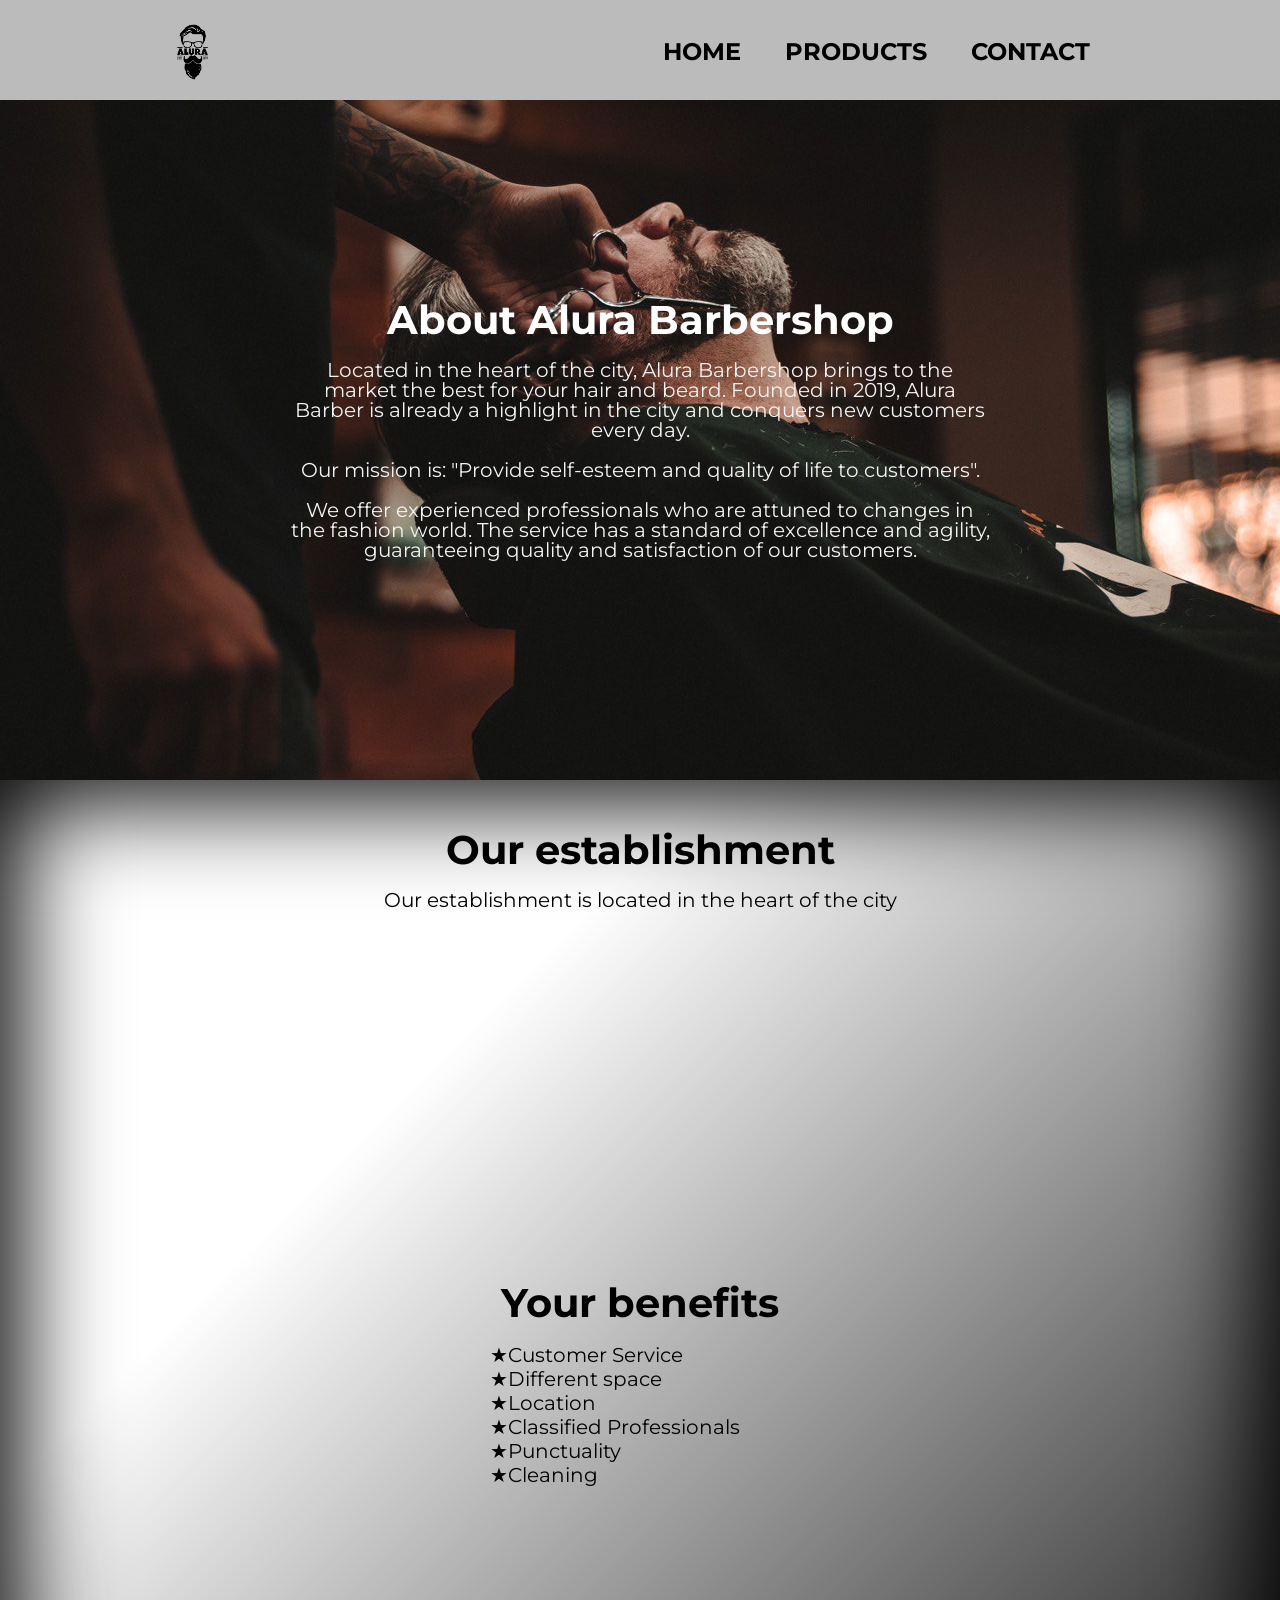
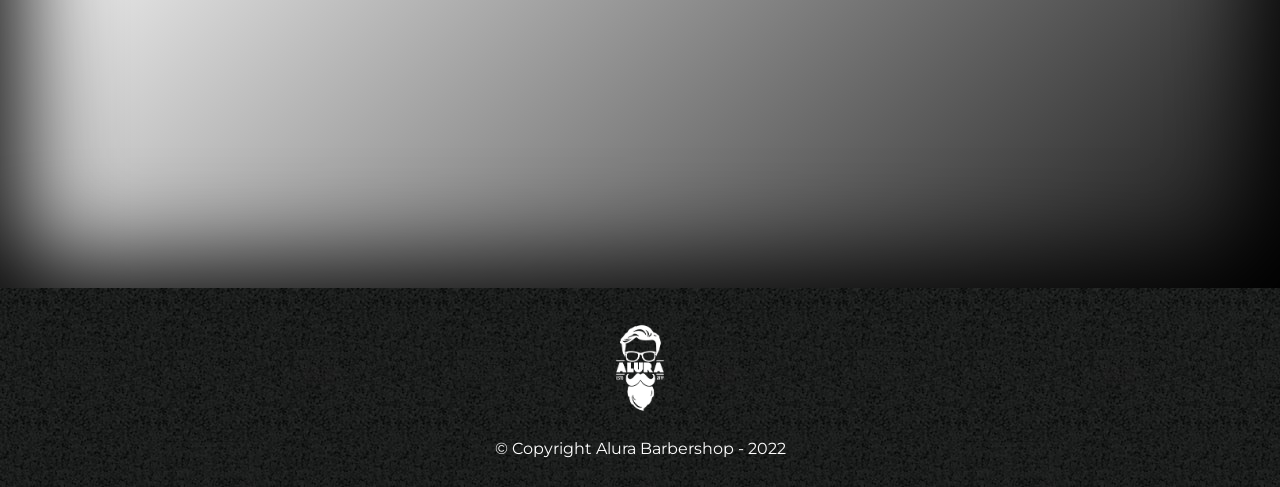
<file: html5_css3_alura/index.html>
<!DOCTYPE html>
<html lang="pt-br">

	<head>
		<meta charset="UTF-8">
		<meta name="viewport" content="width=device-width">
		<title>Alura Barbershop</title>

		<link rel="stylesheet" href="./reset.css">
		<link rel="stylesheet" href="./style.css">
		<link href="https://fonts.googleapis.com/css?family=Montserrat&display=swap" rel="stylesheet">
	</head>

	<body>
		<header>
			<div class="box-header">
				<img class="logo" src="./imagens/logo.png" alt="Logo da Barbearia Alura">
				<nav>
					<ul>
						<li><a href="./index.html">Home</a></li>
						<li><a href="./produtos.html">Products</a></li>
						<li><a href="./contato.html">Contact</a></li>
					</ul>
				</nav>
			</div>
		</header>

		<main>

			<div class="box-about">
				<section class="content-about">
					<h2 class="headers">About Alura Barbershop</h2>
		
					<p>Located in the heart of the city, <strong>Alura Barbershop</strong> brings to the market the best for your hair and beard. Founded in 2019, Alura Barber is already a highlight in the city and conquers new customers every day.</p>
		
					<p id="mission"><em>Our mission is: <strong>"Provide self-esteem and quality of life to customers"</strong>.</em></p>
		
					<p>We offer experienced professionals who are attuned to changes in the fashion world. The service has a standard of excellence and agility, guaranteeing quality and satisfaction of our customers.</p>
				</section>
			</div>

			<div class="box-benefits">

				<section class="map-benefits">
					<h2 class="headers">Our establishment</h2>
					<p>Our establishment is located in the heart of the city</p>
					<iframe src="https://www.google.com/maps/embed?pb=!1m18!1m12!1m3!1d117006.39488152662!2d-46.77240758359374!3d-23.5881948!2m3!1f0!2f0!3f0!3m2!1i1024!2i768!4f13.1!3m3!1m2!1s0x94ce5a2b2ed7f3a1%3A0xab35da2f5ca62674!2sCaelum%20-%20Escola%20de%20Tecnologia!5e0!3m2!1spt-BR!2sbr!4v1646235588462!5m2!1spt-BR!2sbr" width="80%" height="300" style="border:0;" allowfullscreen="" loading="lazy"></iframe>
				</section>
	
				<div class="box-list-benefits">
				
					<h2 class="headers">Your benefits</h2>
					
					<section class="content-benefits">	
						<ul>
							<li class="items"><p>Customer Service</p></li>
							<li class="items"><p>Different space</p></li>
							<li class="items"><p>Location</p></li>
							<li class="items"><p>Classified Professionals</p></li>
							<li class="items"><p>Punctuality</p></li>
							<li class="items"><p>Cleaning</p></li>
						</ul>
					</section>
				</div>
	
				<div class="box-video">
					<iframe class="video" src="https://www.youtube.com/embed/wcVVXUV0YUY" frameborder="0" allow="accelerometer; autoplay; encrypted-media; gyroscope; picture-in-picture" allowfullscreen></iframe>
				</div>

			</div>
		</main>

		<footer>
			<img class="logo-bottom" src="./imagens/logo-branco.png">
			<p class="copyright">&copy; Copyright Alura Barbershop - 2022</p>
		</footer>

	</body>

</html>
</file>
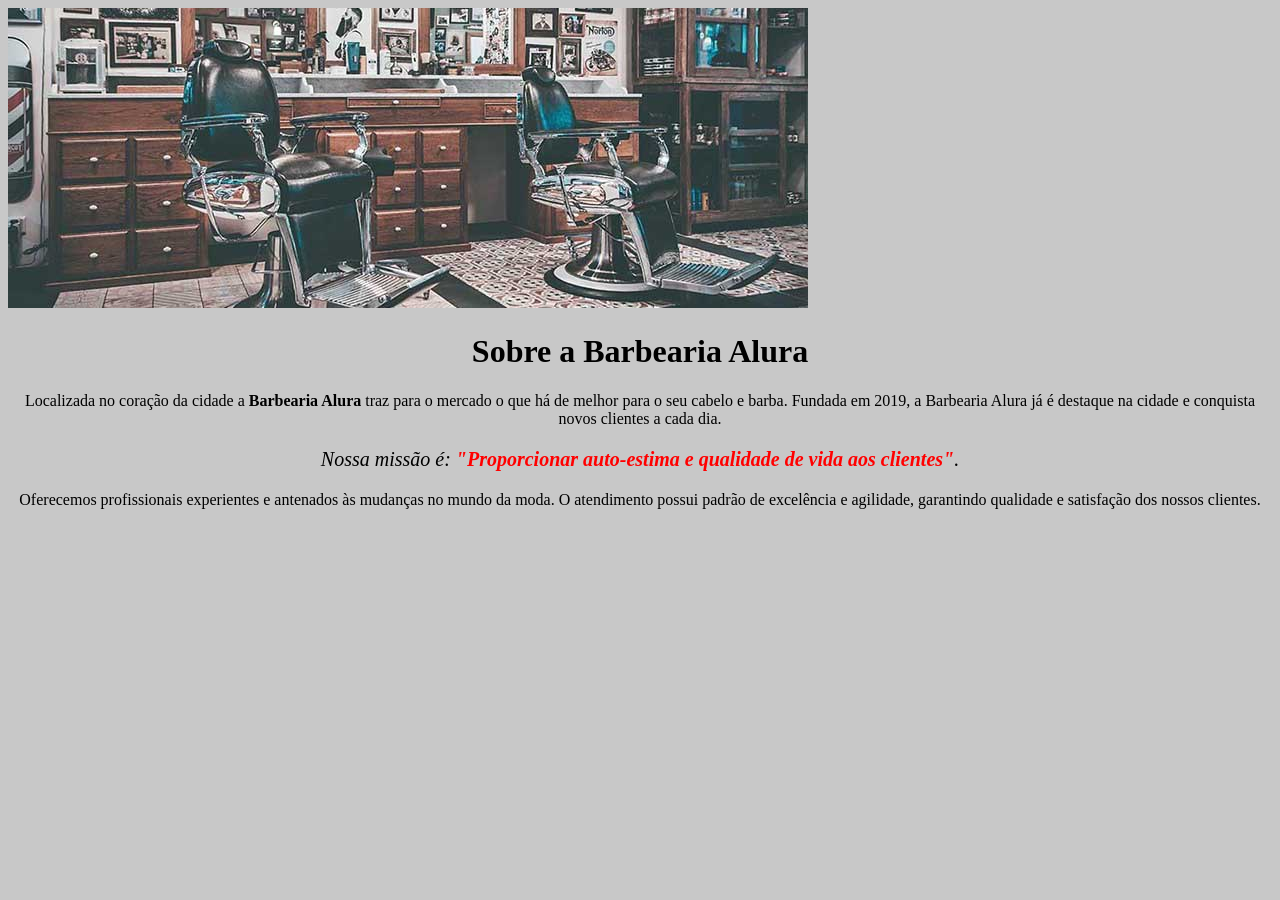
<file: html5_css3_alura/barbearia alura/index.html>
<!DOCTYPE html>
<html lang="pt-br">

	<head>
		<meta charset="UTF-8">
		<title>Barbearia Alura</title>
		<link rel="stylesheet" href="style.css">
	</head>

	<body>
		<img src="banner.jpg">

		<h1>Sobre a Barbearia Alura</h1>

		<p>Localizada no coração da cidade a <strong>Barbearia Alura</strong> traz para o mercado o que há de melhor para o seu cabelo e barba. Fundada em 2019, a Barbearia Alura já é destaque na cidade e conquista novos clientes a cada dia.</p>

		<p id="missao"><em>Nossa missão é: <strong>"Proporcionar auto-estima e qualidade de vida aos clientes"</strong>.</em></p>

		<p>Oferecemos profissionais experientes e antenados às mudanças no mundo da moda. O atendimento possui padrão de excelência e agilidade, garantindo qualidade e satisfação dos nossos clientes.</p>

	</body>

</html>
</file>
<file: html5_css3_alura/style.css>
/* -----------------------------
    Pages Body CSS
    ----------------------------*/
body {
	font-family: 'Montserrat', sans-serif;
    background: url(./imagens/bg.jpg);
}
main {
	background-color: white;
}

main p {
	font-size: 20px;
}

/* -----------------------------
    Pages Header CSS
    ----------------------------*/
header {
	background: #BBBBBB;
	padding: 20px 0;
}

.box-header {
	position: relative;
	width: 940px;
	height: 60px;
	margin: 0 auto;
}

.box-header .logo {
    width: 45px;
}

.box-header nav {
	position: absolute;
	top: 20px;
	right: 0;
}

.box-header nav li {
	display: inline;
	margin: 0 20px;
}

.box-header nav a {
	text-transform: uppercase;
	text-decoration: none;
	color: #000000;
	font-weight: bold;
	font-size: 24px;
    transition: 500ms;
}

.box-header nav a:hover {
	color: #C78C19;
	text-decoration: underline;
}

/* -----------------------------
    Pages CSS
    ----------------------------*/
.headers{
	font-weight: bold;
	font-size: 40px;
	padding: 0 0 20px;
}

.box-about {
	padding: 200px 0;
	background: url(./imagens/beneficios.jpg);
    text-align: center;
}

.content-about {
	width: 700px;
	margin: 0 auto;
}

.content-about h2 {
    color: white;
}

.content-about p {
	color: #f3f3f3;
	margin: 0 0 1em;
}

.box-benefits {
	background: linear-gradient(135deg,white 30%, rgb(17, 17, 17));
	box-shadow: inset 0 0 100px 20px black;
    text-align: center;
}

.map-benefits{
	padding: 50px 0;
}

.map-benefits p {
	padding: 0 0 1em;
}

.box-list-benefits {
	padding: 0 0 50px;
}

.content-benefits {
	margin: 0 auto;
	width: 300px;
}

.content-benefits li {
	line-height: 1.5em;
	text-align: left;
}

.items ::before {
	content: "★";
	
}

.box-video {
	padding: 0 0 3em;
	margin: 0 auto;	
}

.box-video .video {
	width: 500px;
	height: 300px;
}

.list-products {
    width: 940px;
    margin: 0 auto;
    padding: 50px 0;
}
    
.list-products  li{
    display: inline-block;
    text-align: center;
    width: 30%;
    vertical-align: top;
    margin: 0 1.5%;
    padding: 30px 20px;
    box-sizing: border-box;
    border: 3px solid #000000;
    border-radius: 45px;
}
    
.list-products li:hover {
    border-color: #C78C19;
}
    
.list-products li:hover h2 {
    font-size: 35px;
}
    
.list-products li:active {
    border-color: #2bff00
}
    
.list-products h2 {
    font-size: 30px;
    font-weight: bold;
}
    
.product-description {
    font-size: 18px;
        
}

.product-price {
    font-size: 22px;
    font-weight: bold;
    padding: 10px 0 0;
}

.contact-form{
    width: 940px;
    padding: 50px 0 50px;
    margin: 0 auto;
}

.box-contact-information label, .box-contact-information p, .field-contact-preference label, .field-contact-time legend {
    display:block;
    font-size: 20px;
    margin: 0 0 10px;
}

.box-contact-information input{
    display: block;
    margin: 0 0 20px;
    padding: 10px 25px;
    width: 50%;
}

.field-contact-preference p, .field-contact-preference legend, .box-contact-emailnews label, .box-contact-emailnews p{
    display: inline-block;
    font-size: 20px;
    margin: 0 0 10px;
}

.field-contact-time select {
    display: block;
    margin: 0 0 35px;
    font-size: 20px;
    height: 50px;
    width: 200px;
}

.box-contact-emailnews {
    margin: 0 0 1em;
}

.box-contact-emailnews p {
    display: inline;
}

.box-contact-submit input {
    width: 40%;
    padding: 15px 0;
    background-color: orange;
    color:white;
    font-weight: bold;
    font-size: 18px;
    border: none;
    border-radius: 15px;
    transition: 1s all;
    cursor: pointer;
}

.box-contact-submit input:hover {
    background-color: rgb(211, 116, 0);
    transform: scale(1.2);
}

.box-contact-schedule {
    width: 940px;
    padding: 0 0 50px;
    margin: 0 auto;
}

.box-contact-schedule table {
    margin: 20px 0;
}

.box-contact-schedule thead {
    background: #555555;
    color: white;
    font-weight: bold;
}

.box-contact-schedule td, .box-contact-schedule th {
    border: 1px solid black;
    padding: 8px 15px;
}
    
/* -----------------------------
    Pages Footer CSS
    ----------------------------*/
footer {
	text-align: center;
	background: url(./imagens/bg.jpg);
	padding: 30px 0;
}

.logo-bottom {
	height: 100px;
}

.copyright {
	font-size: 13;
	color: #FFFFFF;
	padding: 20px 0 0;
}

/*-----------------------
    Mobile changes
    -------------------*/

@media screen and (max-width: 480px) {
    
    .box-header {
        text-align: center;
        height: auto;
    }

    .box-header nav {
        position: static;
    }

    .box-header nav li {
        margin: 0 7px;
        text-decoration: underline;
    }

    .content-about, .box-header {
        width: auto;
    }

    .box-video .video {
        width: 80%;
        height: 200px;
    }

    .list-products {
        width: auto;
        margin: 0 auto;
        padding: 50px 0;
    }
        
    .list-products  li{
        display: inline-block;
        text-align: center;
        width: auto;
        vertical-align: top;
        margin: 1em 2em;
        padding: 10px 20px;
        box-sizing: border-box;
        border: 3px solid #000000;
        border-radius: 45px;
    }
    
    .list-products li:hover h2 {
        font-size: 50px;
    }

    .contact-form{
        width: auto;
        padding: 50px 2em 50px;
        margin: 0 auto;
    }

    .contact-form textarea{
        width: 90%;
    }

    .box-contact-schedule {
        width: auto;
        padding: 0 2em 2em;
    }

}
</file>
<file: html5_css3_alura/barbearia alura/style.css>
body {
	background: rgb(200,200,200)
}

h1 {
	text-align:center
}

p {
	text-align:center
}

#missao {
	font-size:20px
}

em strong {
	color: rgb(255,0,0)
}
</file>
